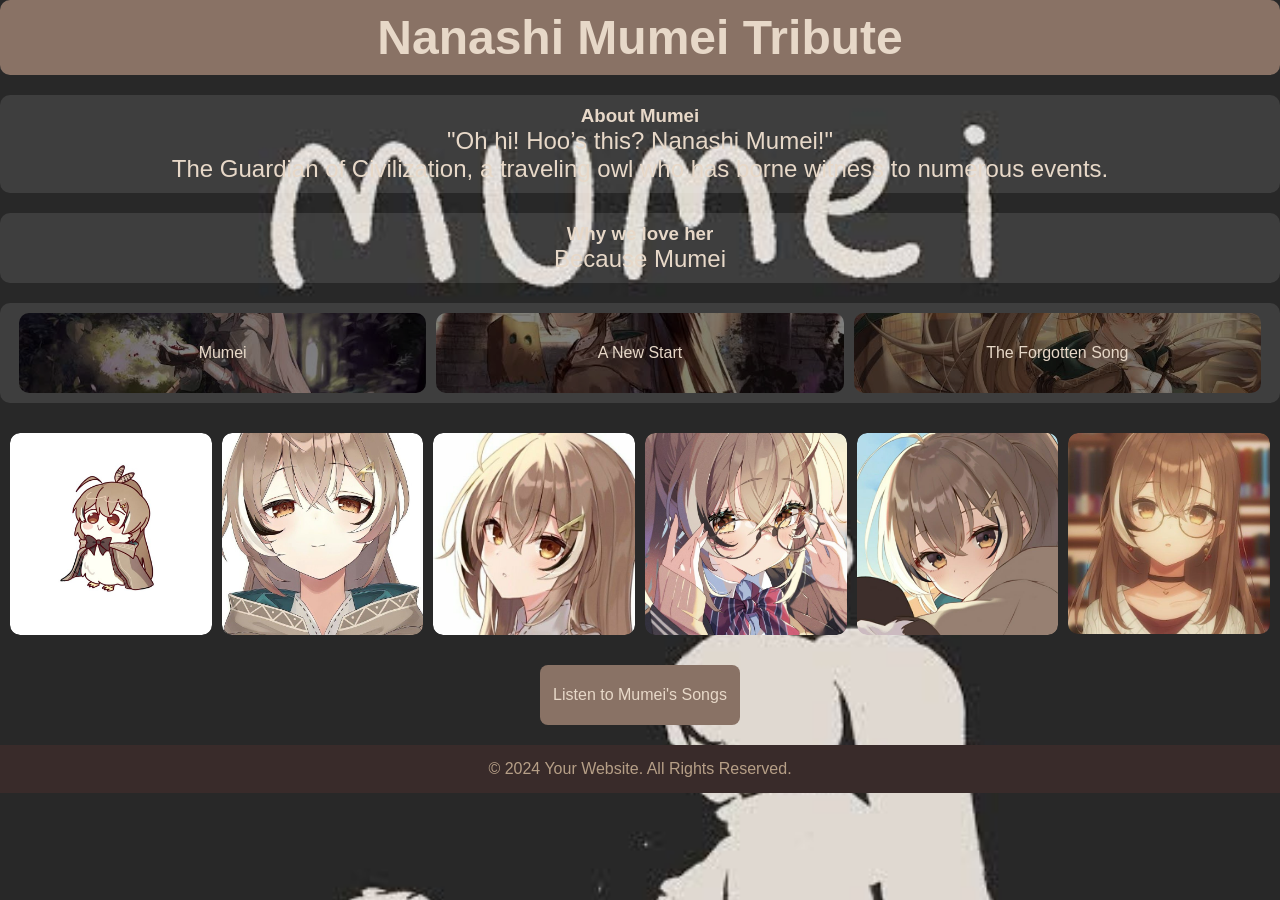
<file: Index.html>
<!DOCTYPE html>

<html>
<head>
  <link rel="stylesheet" href="Mumeiter.css">
  <link rel="icon" href="mumeilogo.jpg">
  <meta name="viewport" content="width=device-width, initial-scale=1.0">
  <meta http-equiv="CONTENT-TYPE" content="text/html; charset=UTF-8">
  <title>Nanashi Mumei Tribute Page</title>
</head>
<body>
  <header>
    <h1>Nanashi Mumei Tribute</h1>
  </header>
  <div class="about-section">
    <h3>About Mumei</h3>
    <p>"Oh hi! Hoo’s this? Nanashi Mumei!"<br>The Guardian of Civilization, a traveling owl who has borne witness to numerous events.</p>
  </div>
  <div class="about-section">
    <h3>Why we love her</h3>
    <p>Because Mumei</p>
  </div>
  <div class="songs-container">
    <div class="songs">
      <div class="bg"></div>
      <a href="https://youtu.be/oA0CpI0vCK4">Mumei</a>
    </div>
    <div class="songs">
      <div class="bg"></div>
      <a href="https://youtu.be/Py21QCndbxc">A New Start</a>
    </div>
    <div class="songs">
      <div class="bg"></div>
      <a href="https://youtu.be/P-bBKa8Bb_Q">The Forgotten Song</a>
    </div>
  </div>
  <div class="gallery">
     <div class="gallery-item"><img src="Mumei.jpg"></div>
     <div class="gallery-item"><img src="Mumei1.jpg"></div>
     <div class="gallery-item"><img src="Mumei2.jpg"></div>
     <div class="gallery-item"><img src="Mumei3.jpg"></div>
     <div class="gallery-item"><img src="Mumei4.jpg"></div>
     <div class="gallery-item"><img src="Mumei5.jpg"></div>
  </div>
  <!--<div class="about-section">
     <h3>Gratitude</h3>
    <p>Thank you for all the fun and happy memories you spent with us in this 3 years.<br> 
      We wish you all the best in your future plans and a good health and life.<br>
      You will always be part of our lives.
      
    </p>
  </div>-->
  <button class="hover-button" onclick="window.open('https://www.youtube.com/channel/UC3n5uGu18FoCy23ggWWp8tA','_blank')">Listen to Mumei's Songs</button>
  <footer class="footer">
    <p>&copy; 2024 Your Website. All Rights Reserved.</p>
</footer>

</body>
</html>
</file>
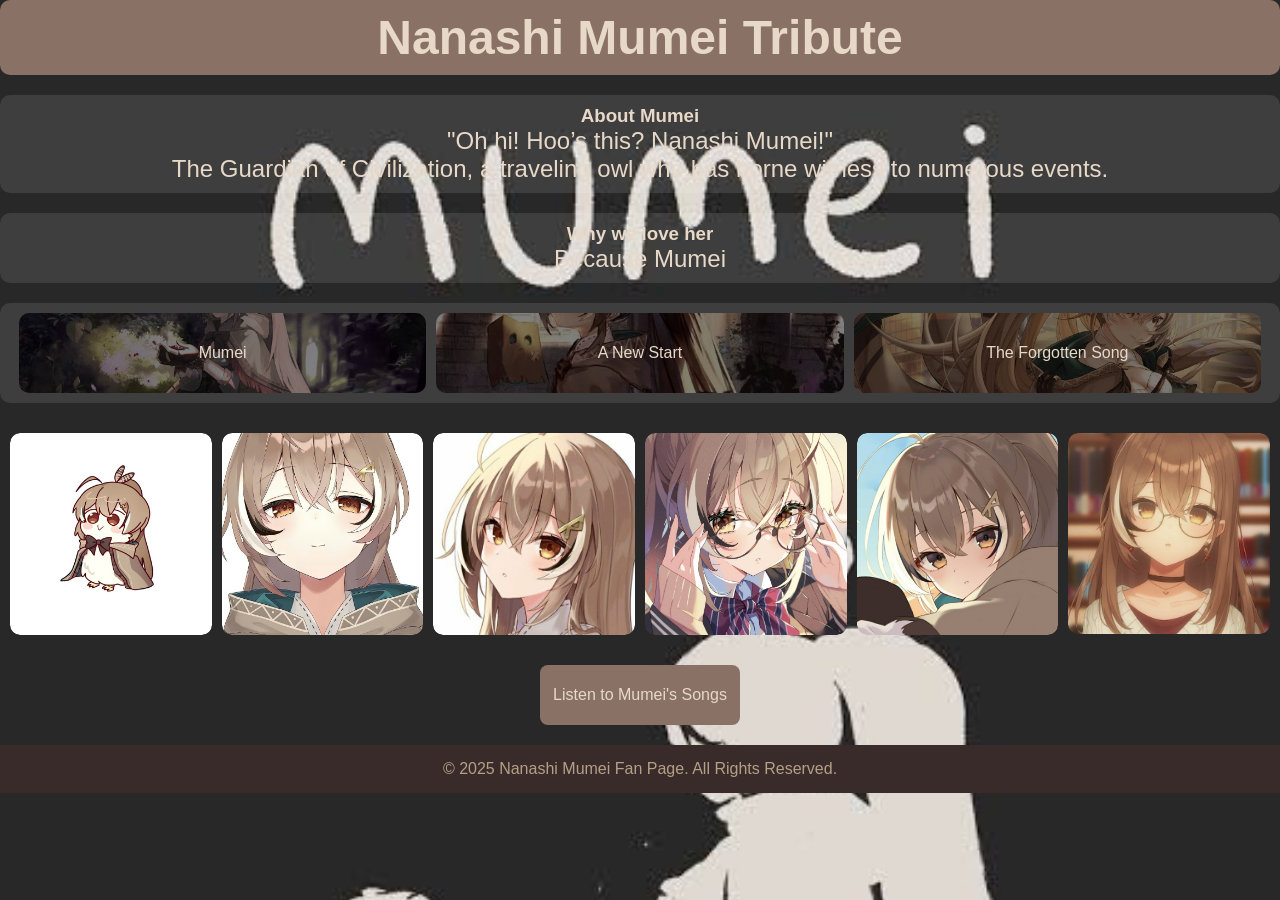
<file: index.html>
<!DOCTYPE html>

<html>
<head>
  <link rel="stylesheet" href="Mumeiter.css">
  <link rel="icon" href="mumeilogo.jpg">
  <meta name="viewport" content="width=device-width, initial-scale=1.0">
  <meta http-equiv="CONTENT-TYPE" content="text/html; charset=UTF-8">
  <title>Nanashi Mumei Tribute Page</title>
</head>
<body>
  <header>
    <h1>Nanashi Mumei Tribute</h1>
  </header>
  <div class="about-section">
    <h3>About Mumei</h3>
    <p>"Oh hi! Hoo’s this? Nanashi Mumei!"<br>The Guardian of Civilization, a traveling owl who has borne witness to numerous events.</p>
  </div>
  <div class="about-section">
    <h3>Why we love her</h3>
    <p>Because Mumei</p>
  </div>
  <div class="songs-container">
    <div class="songs">
      <div class="bg"></div>
      <a href="https://youtu.be/oA0CpI0vCK4">Mumei</a>
    </div>
    <div class="songs">
      <div class="bg"></div>
      <a href="https://youtu.be/Py21QCndbxc">A New Start</a>
    </div>
    <div class="songs">
      <div class="bg"></div>
      <a href="https://youtu.be/P-bBKa8Bb_Q">The Forgotten Song</a>
    </div>
  </div>
  <div class="gallery">
     <div class="gallery-item"><img src="Mumei.jpg"></div>
     <div class="gallery-item"><img src="Mumei1.jpg"></div>
     <div class="gallery-item"><img src="Mumei2.jpg"></div>
     <div class="gallery-item"><img src="Mumei3.jpg"></div>
     <div class="gallery-item"><img src="Mumei4.jpg"></div>
     <div class="gallery-item"><img src="Mumei5.jpg"></div>
  </div>
  <!--<div class="about-section">
     <h3>Gratitude</h3>
    <p>Thank you for all the fun and happy memories you spent with us in this 3 years.<br> 
      We wish you all the best in your future plans and a good health and life.<br>
      You will always be part of our lives.
      
    </p>
  </div>-->
  <button class="hover-button" onclick="window.open('https://www.youtube.com/channel/UC3n5uGu18FoCy23ggWWp8tA','_blank')">Listen to Mumei's Songs</button>
  <footer class="footer">
    <p>&copy; 2025 Nanashi Mumei Fan Page. All Rights Reserved.</p>
</footer>

</body>
</html>
</file>
<file: Mumeiter.css>
:root{
  --Mumei-brown  : #897265;
  --Mumei-light  : #b69f87;
  --Mumei-dark   : #392b2a;
  --Mumei-accent : #e7d8c8;
}
*{
  box-sizing: border-box;
  margin: 0;
  padding: 0;
}
body{
  background-image: url(mumeibg2.jpeg);
  background-size: cover;
  background-repeat: no-repeat;
  color: var(--Mumei-accent);
  text-align: center;
  font-family: Poppins, Montserrat, sans-serif;
}
header{
  background-color: var(--Mumei-brown);
  padding: 10px;
  border-radius: 10px;
}
header h1{
  font-size: 3rem;
}

.about-section{
  background-color: rgba(255, 255, 255, 0.1);
  padding: 10px;
  border-radius: 10px;
  margin-top: 20px;
  transition: background-color 0.5s ease;
}
.about-section:hover{
  background-color: rgba(255, 255, 255, 0.3);
  transition: background-color 0.5s ease;
}
.about-section p{
  font-size: 1.5rem;
}
.songs-container{
  margin-top: 20px;
  padding: 10px;
  border-radius: 10px;
  gap: 10px;
  width: 100%;
  height: 100px;
  background-color: rgba(255, 255, 255, 0.1);
  justify-content: center;
  align-content: center;
  display: flex;
  position: relative;
}
.songs{
  padding: 10px;
  border-radius: 10px;
  width: 32.33%;
  height: 100%;
  justify-content: center;
  align-content: center;
  position: relative;
  overflow: hidden;
}
.bg{
  position: absolute;
  top: 0;
  left: 0;
  width:100%;
  height: 100%;
  background-size: cover;
  background-position: center;
  background-blend-mode: multiply;
  z-index: 0;
  transition: background-color: 0.3s ease;
  filter: brightness(50%);
}
.songs:hover .bg{
  transition: background-color: 0.3s ease;
  filter: brightness(100%)

}
.songs:nth-child(1) .bg{
  background-image: url(songbg1.jpeg);
}
.songs:nth-child(2) .bg{
  background-image: url(songbg2.jpeg);
}
.songs:nth-child(3) .bg{
  background-image: url(songbg3.jpeg);
}

.songs a{
  position: absolute;
  top: 0;
  left: 0;
  width:100%;
  height: 100%;
  background-size: cover;
  background-position: center;
  z-index: 1;
  display: flex;
  justify-content: center;
  align-items: center;
  text-decoration: none;
  color: var(--Mumei-accent);
}

.gallery{
  display: grid;
  grid-template-columns: repeat(auto-fit, minmax(200px, 1fr));
  padding: 10px;
  gap: 10px;
  margin-top: 20px;
  

}
.gallery-item{
  position: relative;
  overflow: hidden;
  border-radius: 10px;
}
.gallery-item img{
  width: 100%;
  height: auto;
  display: block;
  border-radius: 10px;
  transition: transform 0.3s ease-in-out;
}
.gallery-item:hover img {
  transform: scale(1.1);
}
.hover-button {
  width: 200px;
  height: 60px;
  font-size: 1rem;
  margin-top: 20px;
  border: none;
  background-color: var(--Mumei-brown);
  color: var(--Mumei-accent);
  border-radius: 8px;
  cursor: pointer;
  transition: background-color 0.3s ease-in-out;
}

.hover-button:hover {
  background-color: var(--Mumei-light);
  color: var(--Mumei-dark);
}

.footer {
    width: 100%;
    background-color: var(--Mumei-dark); /* Dark background */
    color: var(--Mumei-light);
    text-align: center;
    padding: 15px 0;
    font-size: 16px;
    margin-top: 20px;
    position: relative; /* Keeps it at the bottom */
    bottom: 0;
}
</file>
